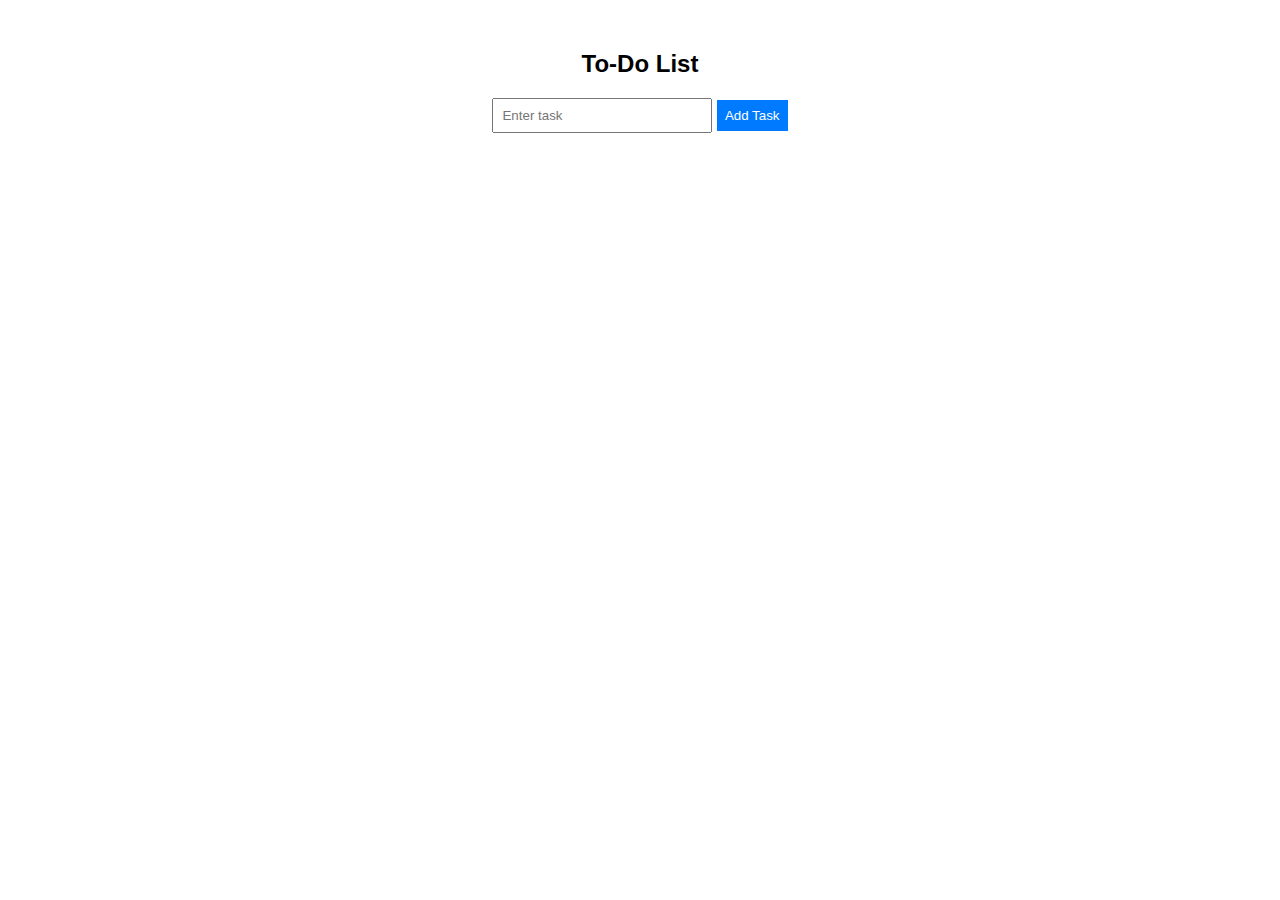
<file: Todolist/index.html>
<!DOCTYPE html>
<html lang="en">
<head>
    <meta charset="UTF-8">
    <meta name="viewport" content="width=device-width, initial-scale=1.0">
    <title>To-Do List</title>
    <link rel="stylesheet" href="style.css">
</head>
<body>

    <h2>To-Do List</h2>
    <input type="text" id="taskInput" placeholder="Enter task">
    <button id="addTask">Add Task</button>
    <ul id="taskList"></ul>

    <script src="main.js"></script>

</body>
</html>
</file>
<file: Todolist/style.css>
body {
    font-family: Arial, sans-serif;
    text-align: center;
    margin: 50px;
}
#taskInput {
    padding: 8px;
    width: 200px;
}
#addTask {
    padding: 8px;
    background: #007bff;
    color: white;
    border: none;
    cursor: pointer;
}
ul {
    list-style: none;
    padding: 0;
}
li {
    margin: 10px 0;
    padding: 8px;
    background: #f4f4f4;
    display: flex;
    justify-content: space-between;
    width: 250px;
    margin-left: auto;
    margin-right: auto;
}
.remove {
    background: red;
    color: white;
    border: none;
    cursor: pointer;
    padding: 5px;
}
</file>
